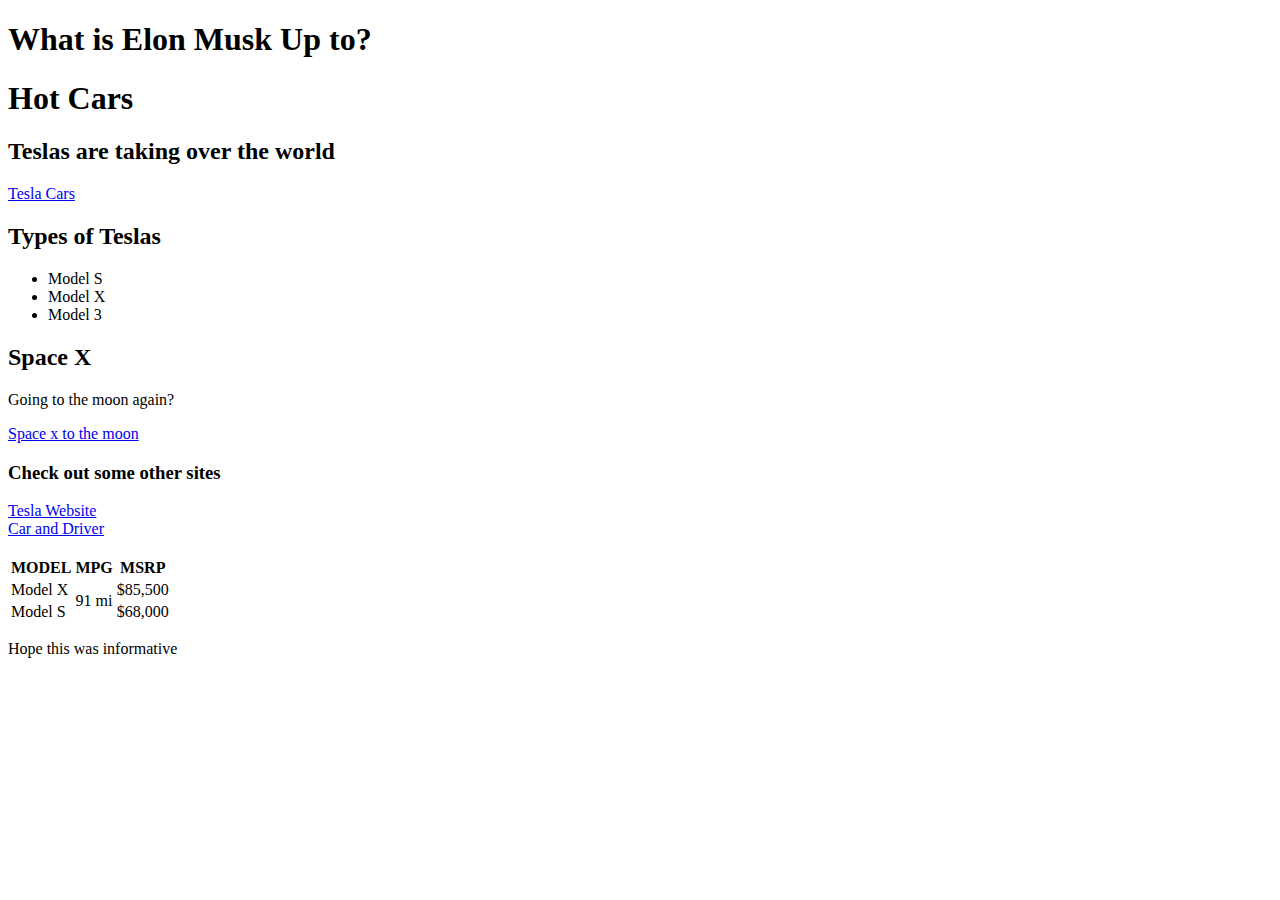
<file: html/gps/index.html>
<!DOCTYPE html>
<html>
<head>
  <title>Tesla Motors</title>
</head>
<body>
<header>
<h1> What is Elon Musk Up to?</h1>
</header>
<main>
  <h1> Hot Cars </h1>
</main>
<article>
<h2> Teslas are taking over the world</h2>
<a href="https://futurism.com/report-asserts-that-teslas-cars-are-taking-over-the-world/"> Tesla Cars </a>
</article>
<section>
<h2>Types of Teslas</h2>
<ul>
  <li>Model S</li>
  <li>Model X</li>
  <li>Model 3</li>
</ul>
</section>
<aside>
<h2>Space X</h2>
<p> Going to the moon again? </p>
<a href="http://www.space.com/35876-how-spacex-moon-flight-will-work.html"> Space x to the moon </a>
</aside>
<h3>Check out some other sites</h3>
<nav>
<a href="tesla.com"> Tesla Website </a>
<br>
<a href="caranddriver.com"> Car and Driver </a>
</nav>

<br>

<table>
	<tr>
		<th>MODEL</th>
		<th>MPG</th>
		<th>MSRP</th>
	</tr>

	<tr>
		<td>Model X</td>
		<td rowspan="2">91 mi</td>
		<td>$85,500</td>
	</tr>

	<tr>
		<td>Model S</td>
		<td>$68,000</td>
	</tr>

</table>



<footer>
<p> Hope this was informative</p>
</footer>

</body>
</html>

<!-- 
1. What is the purpose of HTML5 semantic tags? Which ones do you see as most useful?
Simple way of identifying what part of the website you're working on. Section, article, header and footer seem to be the most useful.

2. What is the order the browser uses to display elements on a page?
Code executes from top to bottom.

3. What did you learn about Sublime in this challenge? Do you think you'll create more handy snippets at a later date?
We learned how to create snippets, and I definitely will be creating more snippets in the future.

4. What concept in this challenge was most difficult for you? How can you improve your understanding of this concept?
Putting all the table elements in the correct order was a but confusing, but with practice, or even making a snippet can simplify that process. 

-->
</file>
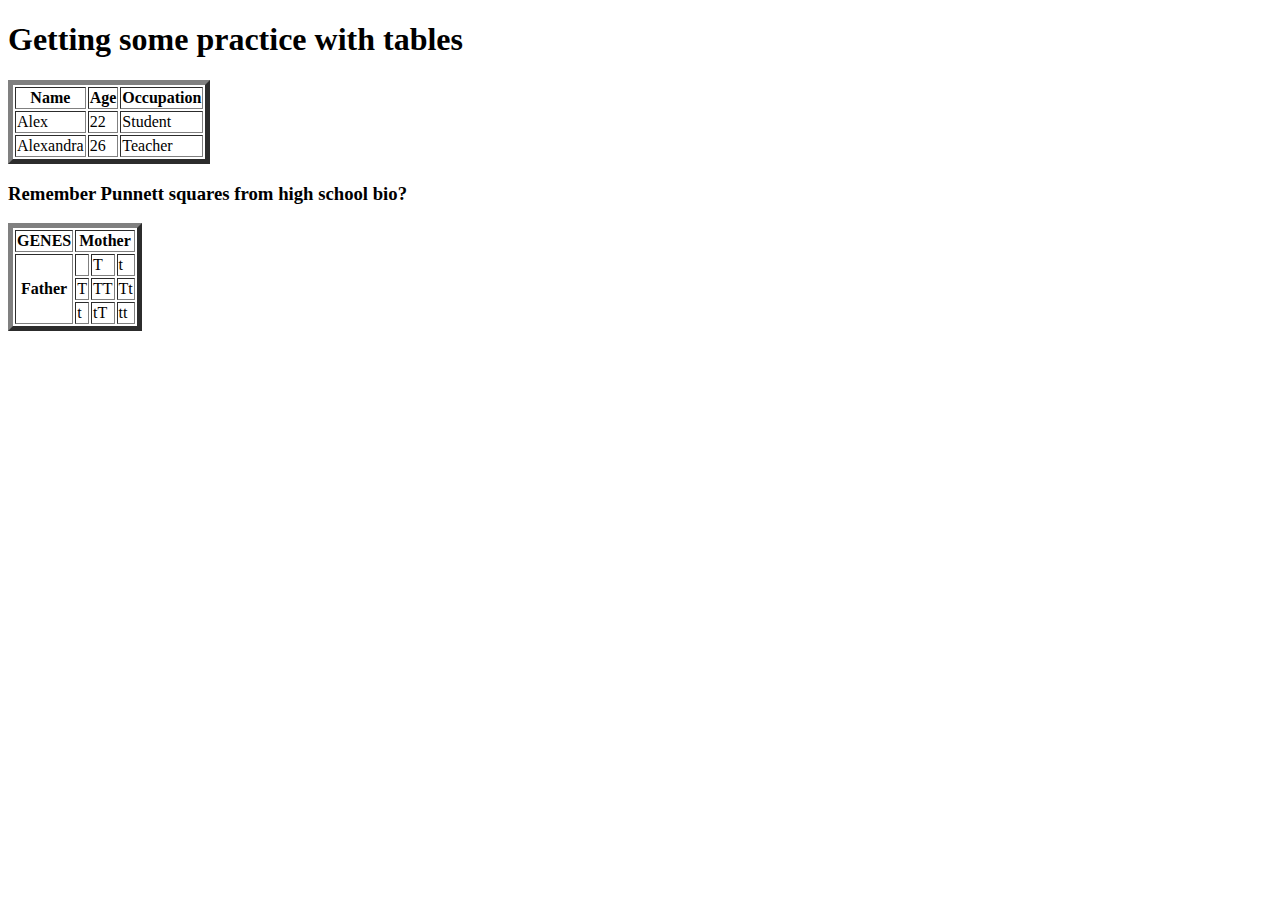
<file: html/table-practice.html>
<!DOCTYPE html>

<html>
<head>
	<title>Fun with tables</title>
</head>

<body>

	<h1>Getting some practice with tables</h1>

	<table  border=5>

		<tr>
    		<th>Name</th>
    		<th>Age</th>
    		<th>Occupation</th>
  		</tr>

  		<tr>
    		<td>Alex</td>
    		<td>22</td>
    		<td>Student</td>
  		</tr>

  		<tr>
    		<td>Alexandra</td>
    		<td>26</td>
    		<td>Teacher</td>
  		</tr>

	</table>


<h3>Remember Punnett squares from high school bio?</h3>

<table border=5>

    <tr>
      <th>GENES</th>
      <th colspan="3">Mother</th>
    </tr>

    <tr>
      <th rowspan="3">Father</th>
      <td>&nbsp;</td>
      <td>T</td>
      <td>t</td>
    </tr>

    <tr>
      <td>T</td>
      <td>TT</td>
      <td>Tt</td>
    </tr>

    <tr>
      <td>t</td>
      <td>tT</td>
      <td>tt</td>
    </tr>

</table>



</body>
</html>
</file>
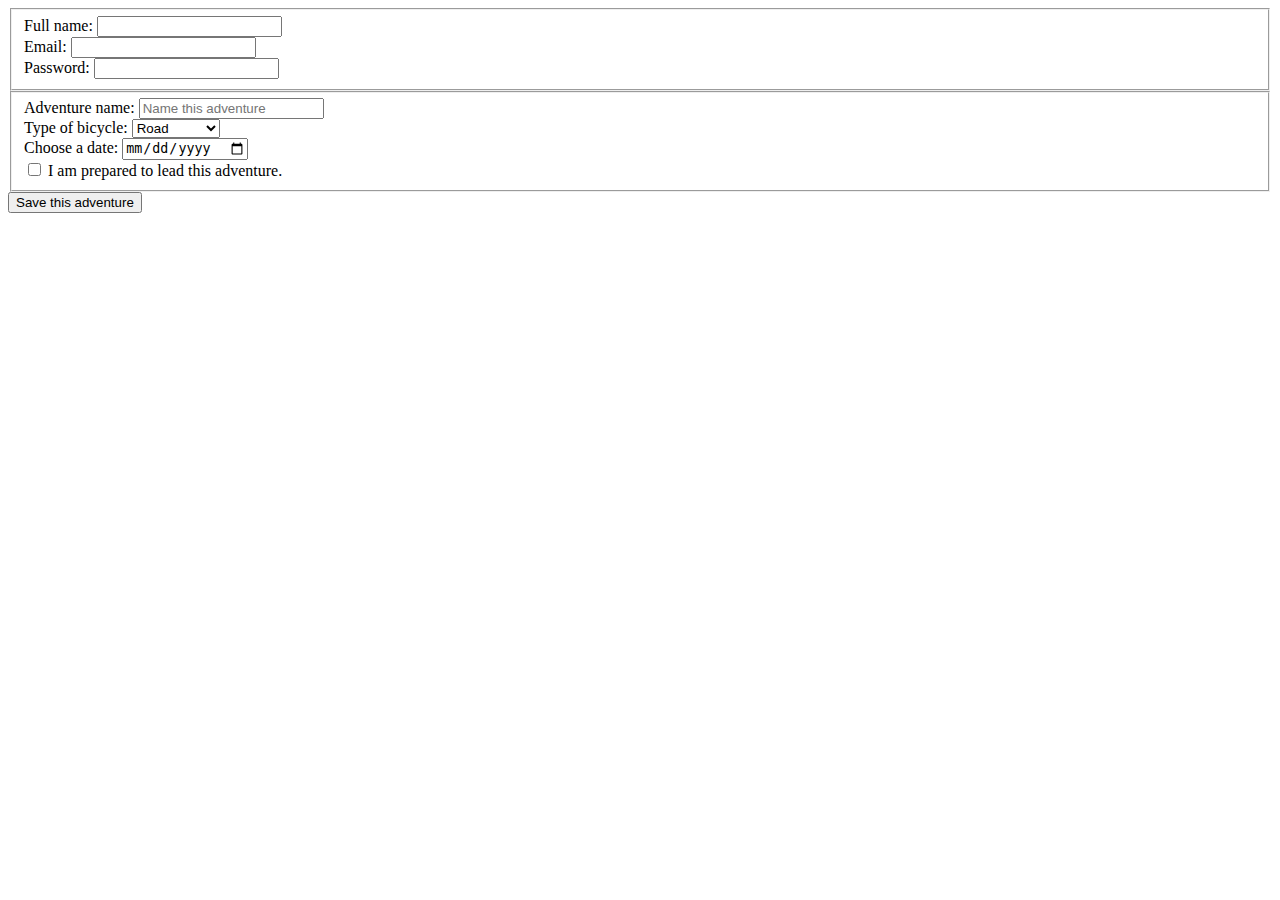
<file: html/forms/example-form.html>
<!DOCTYPE html>
<html>
<head>
  <title></title>
</head>
<body>

  <form name="adventure" action="https://httpbin.org/post" method="post">
  <fieldset>
    <div>
      <label>Full name:</label>
      <input type="text" name="fullname">
    </div>

    <div>
      <label>Email:</label>
      <input type="email" name="email">
    </div>

    <div>
      <label>Password:</label>
      <input type="password" name="password">
    </div>
  </fieldset>

  <fieldset>
    <div>
      <label>Adventure name:</label>
      <input type="text" name="adv-name" placeholder="Name this adventure">
    </div>

    <div>
      <label>Type of bicycle:</label>
      <select name="bike">
        <option value="road">Road</option>
        <option value="mountain">Mountain</option>
        <option value="cyclecross">Cyclocross</option>
      </select>
    </div>

    <div>    
      <label>Choose a date:</label>
      <input type="date" name="date">
    </div>

    <div>
      <input type="checkbox" name="cb-agree" value="agree">
      I am prepared to lead this adventure.
    </div>
  </fieldset>
  
  <button type="submit">Save this adventure</button>
</form>


</body>
</html>
</file>
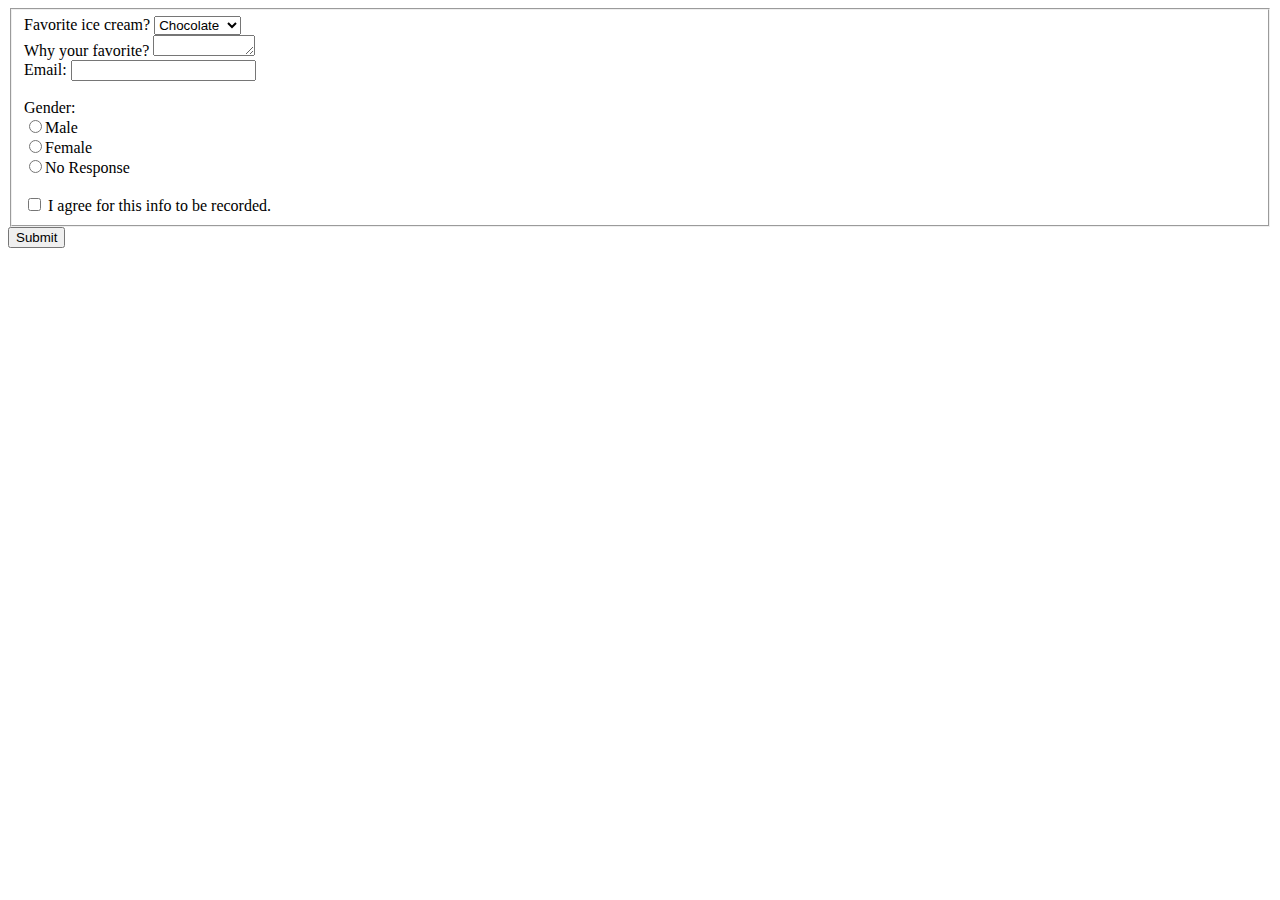
<file: html/forms/practice-forms.html>
<!DOCTYPE html>
<html>
<head>
	<title>Ice cream survey</title>
</head>
<body>
<form action="success.html">  
<fieldset>
<div>
	<label>Favorite ice cream?</label>
	<select name="ice cream">
		<option value="choco">Chocolate</option>
		<option value="van">Vanilla</option>
		<option value="straw">Strawberry</option>
	</select>
</div>
<div>
	<label>Why your favorite?</label>
	<textarea rows="1" cols="10">
	</textarea>
</div>
<div>
	<label>Email:</label>
	<input type="email" name="email">
</div>
<br>
<div>
	<label>Gender:</label><br>
	<input type="radio" name="gender" value="male">Male<br>
	<input type="radio" name="gender" value="female">Female<br>
	<input type="radio" name="gender" value="no response">No Response<br>
</div>
<br>
<div>
	<input type="checkbox" name="agree" value="agree">
	I agree for this info to be recorded.
</div>
</fieldset>	
<button type="submit">Submit</button>
</form>


</body>
</html>
</file>
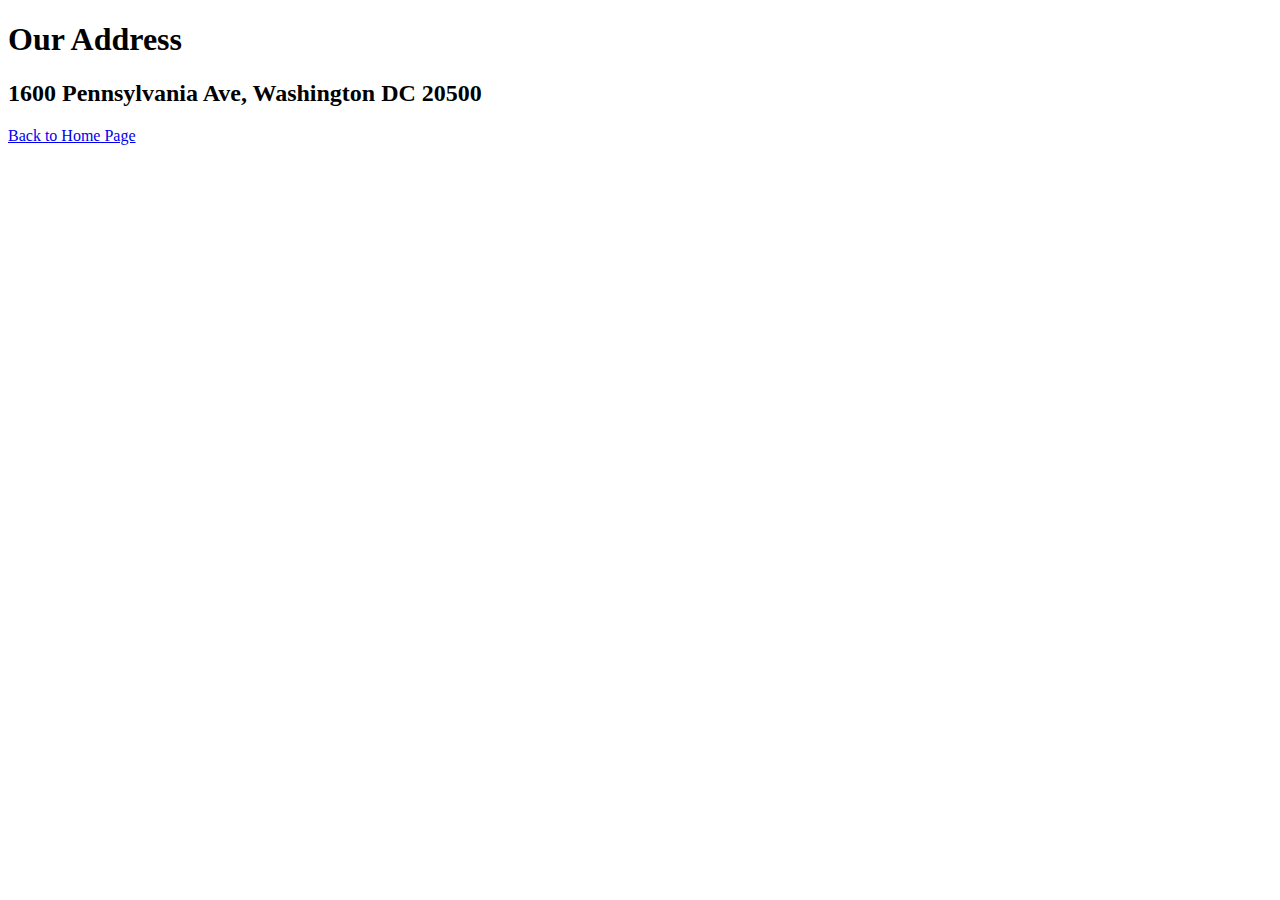
<file: html/moon_bootz/contact.html>
<!DOCTYPE html>
<html>
<head>
	<title>Contact Us!</title>
</head>

<body>
<h1>Our Address</h1>
<h2>1600 Pennsylvania Ave, Washington DC 20500</h2>
</body>


<footer>
  <a href="index.html">Back to Home Page</a>
</footer>

</html>
</file>
